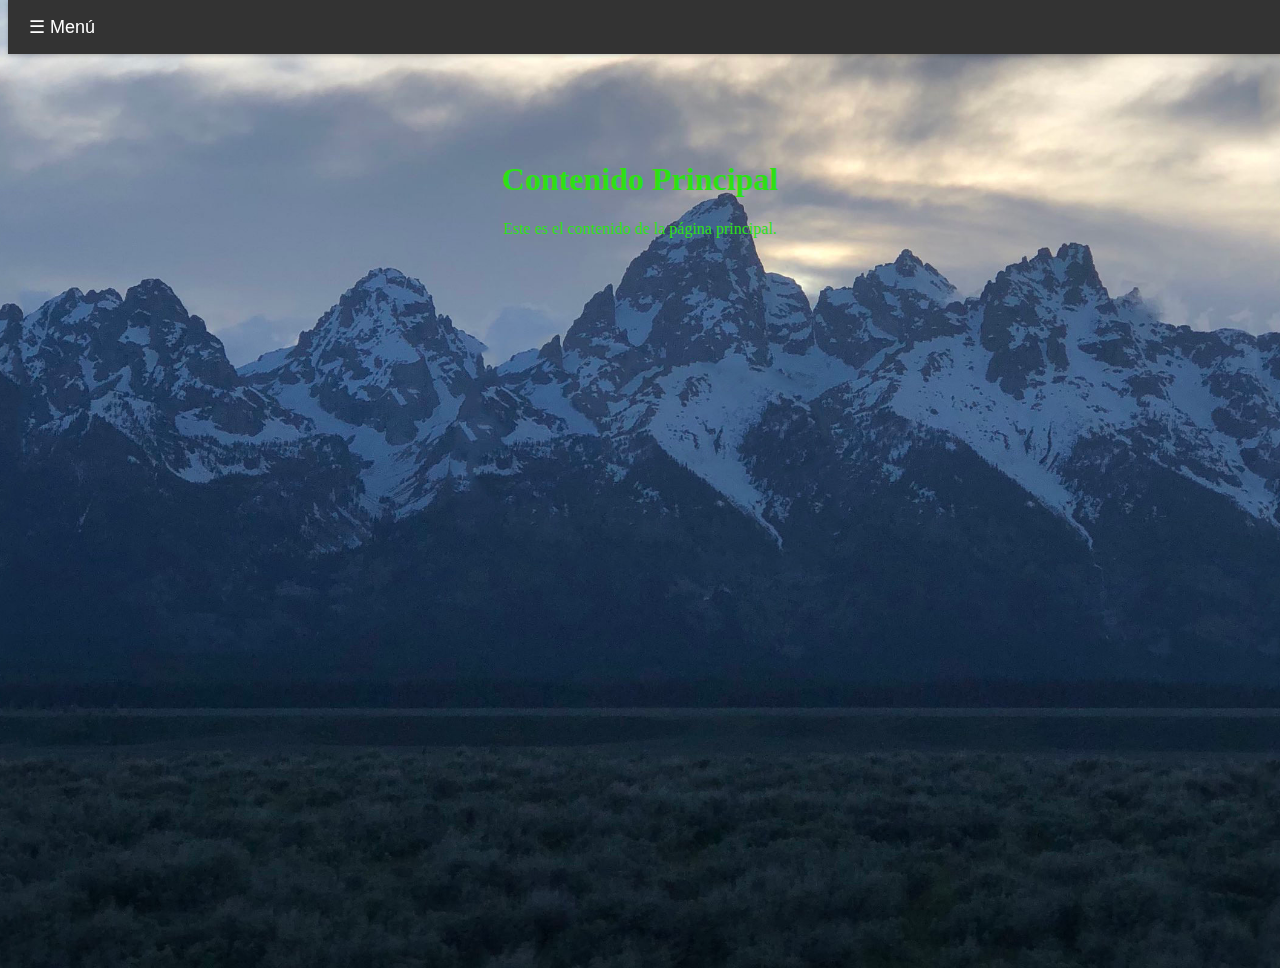
<file: index.html>
<!DOCTYPE html>
<html lang="es">
<head>
    <meta charset="UTF-8">
    <meta name="viewport" content="width=device-width, initial-scale=1.0">
    <title>Unlocked XI</title>
    <link rel="stylesheet" href="styles.css">
</head>
<body id="index-page">
    <div class="topbar">
        <button class="menu-btn" onclick="toggleMenu()">☰ Menú</button>
    </div>
    <div id="sidebar" class="sidebar">
        <a href="#" class="close-btn" onclick="toggleMenu()">×</a>
        <a href="index.html">Inicio</a>
        <a href="herramientas.html">Herramientas</a>
    </div>

    <div class="content">
        <h1>Contenido Principal</h1>
        <p>Este es el contenido de la página principal.</p>
    </div>

    <script src="script.js"></script>
</body>
</html>
</file>
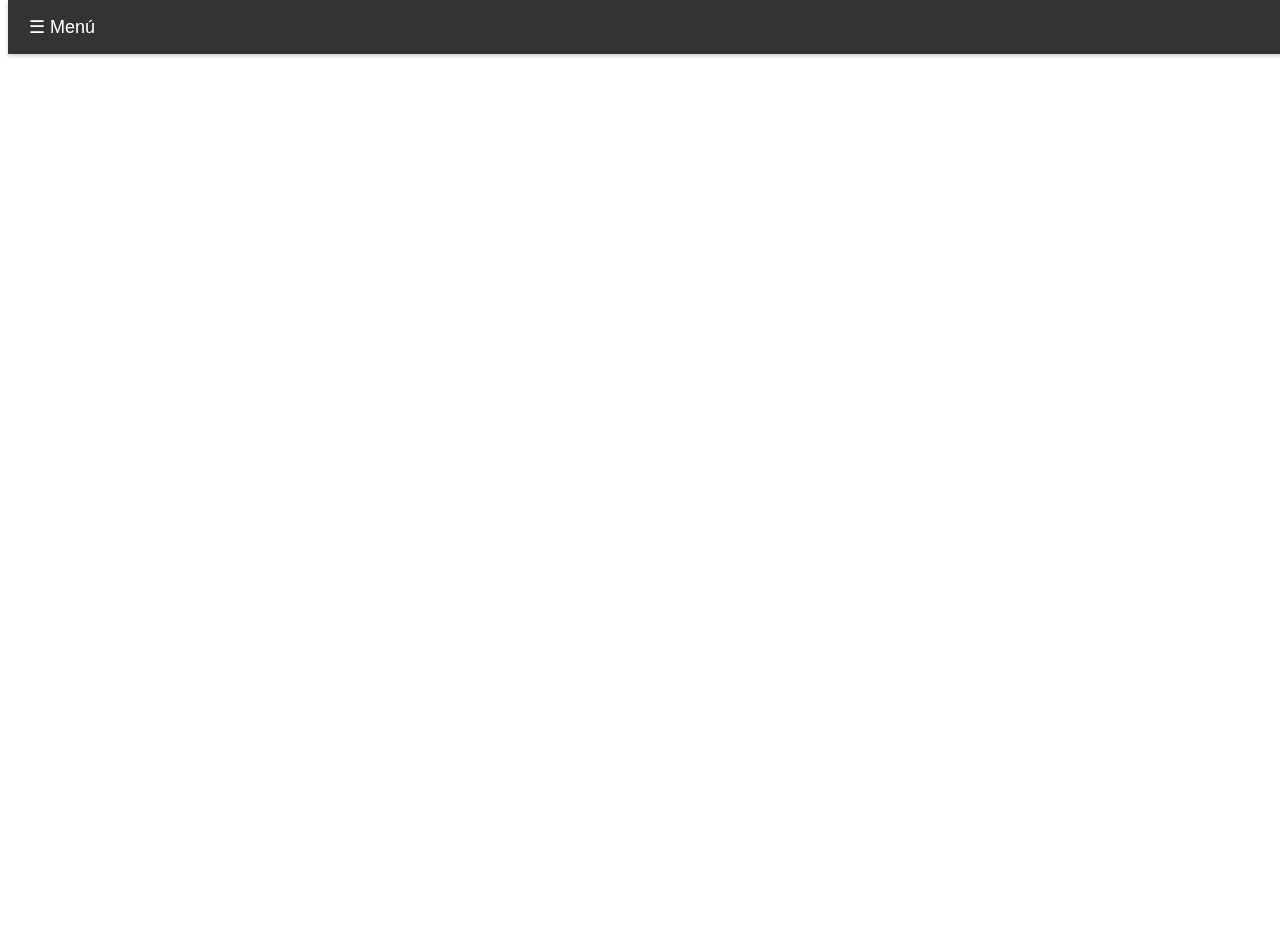
<file: herramientas.html>
<!DOCTYPE html>
<html lang="es">
<head>
    <meta charset="UTF-8">
    <meta name="viewport" content="width=device-width, initial-scale=1.0">
    <title>Herramientas</title>
    <link rel="stylesheet" href="styles.css">
</head>
<body id="x-page">
    <div class="topbar">
        <button class="menu-btn" onclick="toggleMenu()">☰ Menú</button>
    </div>
    <div id="sidebar" class="sidebar">
        <a href="#" class="close-btn" onclick="toggleMenu()">×</a>
        <a href="index.html">Inicio</a>
        <a href="herramientas.html">Herramientas</a>
    </div>

    <div class="page-title">
        <h2>Herramientas</h2>
    <script src="script.js"></script>
</body>
</html>
</file>
<file: styles.css>
body#index-page {
    background-image: url('images/ye.jpg');
    background-size: cover;
    background-repeat: no-repeat;
    background-position: center;
    color: rgb(45, 224, 22);
    height: 100vh;
}

/* Estilo para el fondo blanco */
body#x-page {
    background-color: white;
    color: black;
    height: 100vh;
}


/* Barra superior fija */
.topbar {
    background-color: #333;
    color: white;
    padding: 15px;
    position: fixed; /* Fija la barra en la parte superior */
    top: 0;
    width: 100%;
    z-index: 1; /* Asegura que esté por encima del contenido */
    box-shadow: 0 2px 4px rgba(0, 0, 0, 0.2); /* Sombra sutil */
}

/* Botón del menú */
.menu-btn {
    background: none;
    color: white;
    border: none;
    font-size: 18px;
    cursor: pointer;
}

/* Contenido principal */
.content {
    padding: 80px 20px; /* Espaciado general (ajusta el margen superior según el tamaño de la barra) */
    margin-top: 60px; /* Añade espacio para evitar que quede cubierto por la barra */
    text-align: center; /* Centra el contenido horizontalmente */
}

/* Sidebar */
.sidebar {
    height: 100%;
    width: 0;
    position: fixed;
    top: 0;
    left: 0;
    background-color: #333;
    overflow-x: hidden;
    transition: 0.3s ease;
    padding-top: 60px;
    z-index: 2;
}

.sidebar a {
    padding: 10px 15px;
    text-decoration: none;
    font-size: 18px;
    color: white;
    display: block;
    transition: background-color 0.3s ease;
}

.sidebar a:hover {
    background-color: #575757;
}

.close-btn {
    position: absolute;
    top: 0;
    right: 15px;
    font-size: 30px;
}
</file>
